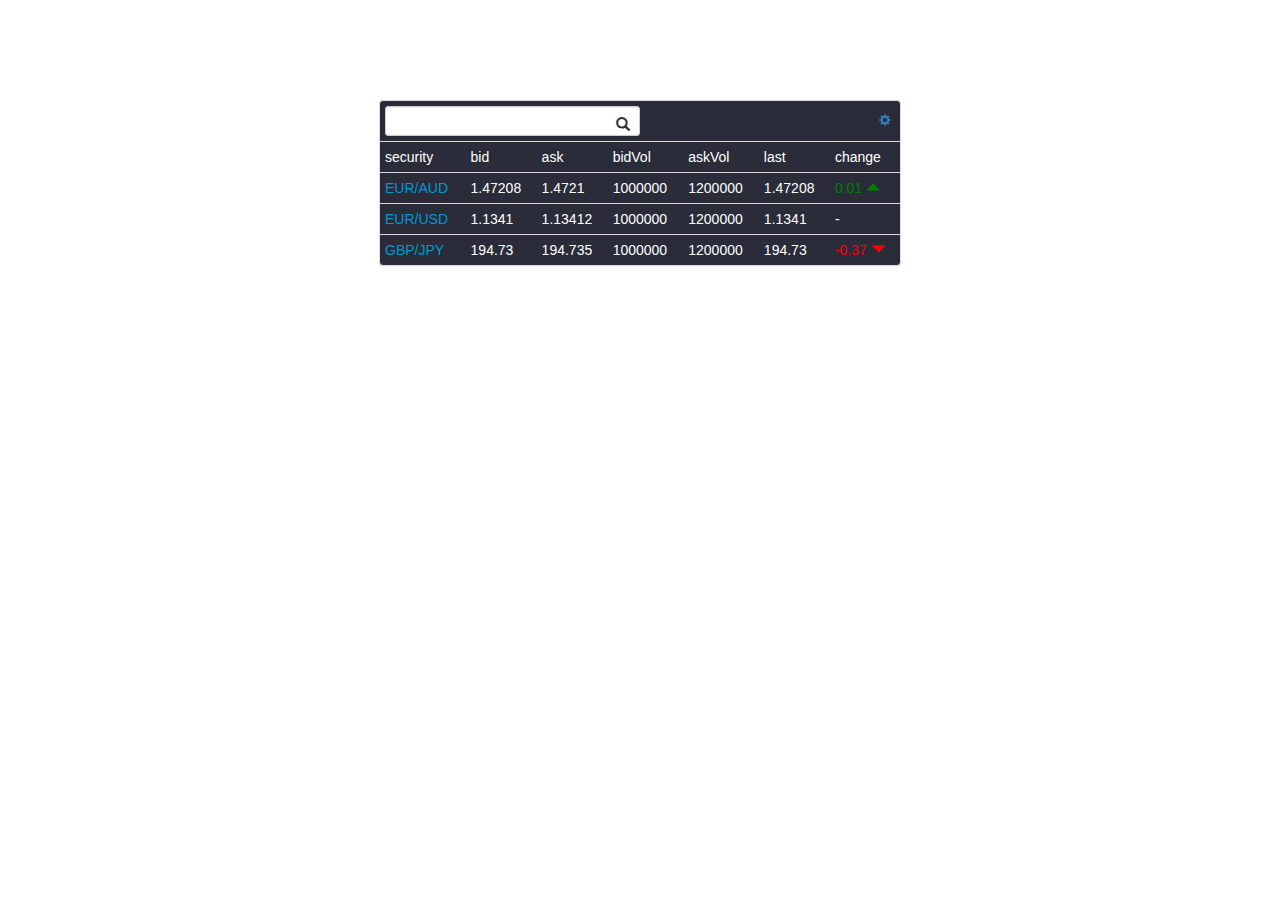
<file: index.html>
<!DOCTYPE html>
<html lang="en">
  <head>
    <meta charset="utf-8">
    <meta http-equiv="X-UA-Compatible" content="IE=edge">
    <meta name="viewport" content="width=device-width, initial-scale=1">
    <!-- The above 3 meta tags *must* come first in the head; any other head content must come *after* these tags -->
    <meta name="description" content="">
    <meta name="author" content="">

    <title>Market Data Ticker</title>

    <link rel="stylesheet" href="https://maxcdn.bootstrapcdn.com/bootstrap/3.3.5/css/bootstrap.min.css">


    <link href="/css/app.css" rel="stylesheet">
    
  </head>

  <body>

    <div class="container">
        <div id="main"></div>
    </div>

    <script src="https://ajax.googleapis.com/ajax/libs/jquery/1.11.3/jquery.min.js"></script>
    <script src="https://maxcdn.bootstrapcdn.com/bootstrap/3.3.5/js/bootstrap.min.js"></script>
    <script src="/js/react-with-addons.js"></script>
    <script src="/js/JSXTransformer.js"></script>

    <script type="text/jsx" language="javascript" src="/js/app.js"></script>
    <script type="text/javascript" language="javascript" src="/js/feed-mock.js"></script>
  </body>
</html>
</file>
<file: css/app.css>
body {
  padding-top: 50px;
}
.starter-template {
  padding: 40px 15px;
  text-align: center;
}

.panel{
  margin-top: 50px;
}

.last-positive {
    background: green;
    color: #FFFFFF;
}

.last-negative {
    background: red;
    color: #FFFFFF;
}

.change-negative {
    color: red;
}

@keyframes positive-anim {
    25%  {background-color: lightgreen; opacity: 0.35}
    50%  {background-color: lightgreen; opacity: 0.7}
    60%  {background-color: lightgreen; opacity: 0.7}
    70%  {background-color: lightgreen; opacity: 0.5}
    80%  {background-color: lightgreen; opacity: 0.3}
    90%  {background-color: lightgreen; opacity: 0.1}
}

/* The element to apply the animation to */
.change{
    -webkit-animation-name: positive-anim;
    -webkit-animation-duration: 0.4s;
}

.market-data-header{
    padding: 5px;
}

.market-data-header .search-box{
    padding: 0px;
}

.market-data{
    position: relative;
    background: #2a2c39;
}

.market-data .security-color{
    color: #0099d4;
}

.market-data .value-color{
    color: white;
}

.market-data .change-color-positive{
    color: green;
}

.market-data .change-color-negative{
    color: red;
}

.container {
    width: 552px;
}

.inner-addon {
    position: relative;
}

/* style icon */
.inner-addon .glyphicon {
    position: absolute;
    padding: 10px;
    pointer-events: none;
}

/* align icon */
.right-addon .glyphicon { right: 0px;}

/* add padding  */
.right-addon input { padding-right: 30px; }

.config-screen{
    width: 100%;
    height: 0px;
    position: absolute;
    background-color: #65687D;
    opacity: 0.95;
    z-index: 2;
    -webkit-box-shadow: 2px 2px 5px 0px rgba(0,0,0,0.25);
    -moz-box-shadow: 2px 2px 5px 0px rgba(0,0,0,0.25);
    box-shadow: 2px 2px 5px 0px rgba(0,0,0,0.25);
    overflow: hidden;
    transition: height 0.2s , padding 0.2s;
}

.show-config{
    height: 100%;
    padding: 5px;
}

.hide-config{
    height: 0px;
}

.config-screen .form-group{
    margin-bottom: 2px;
}
</file>
